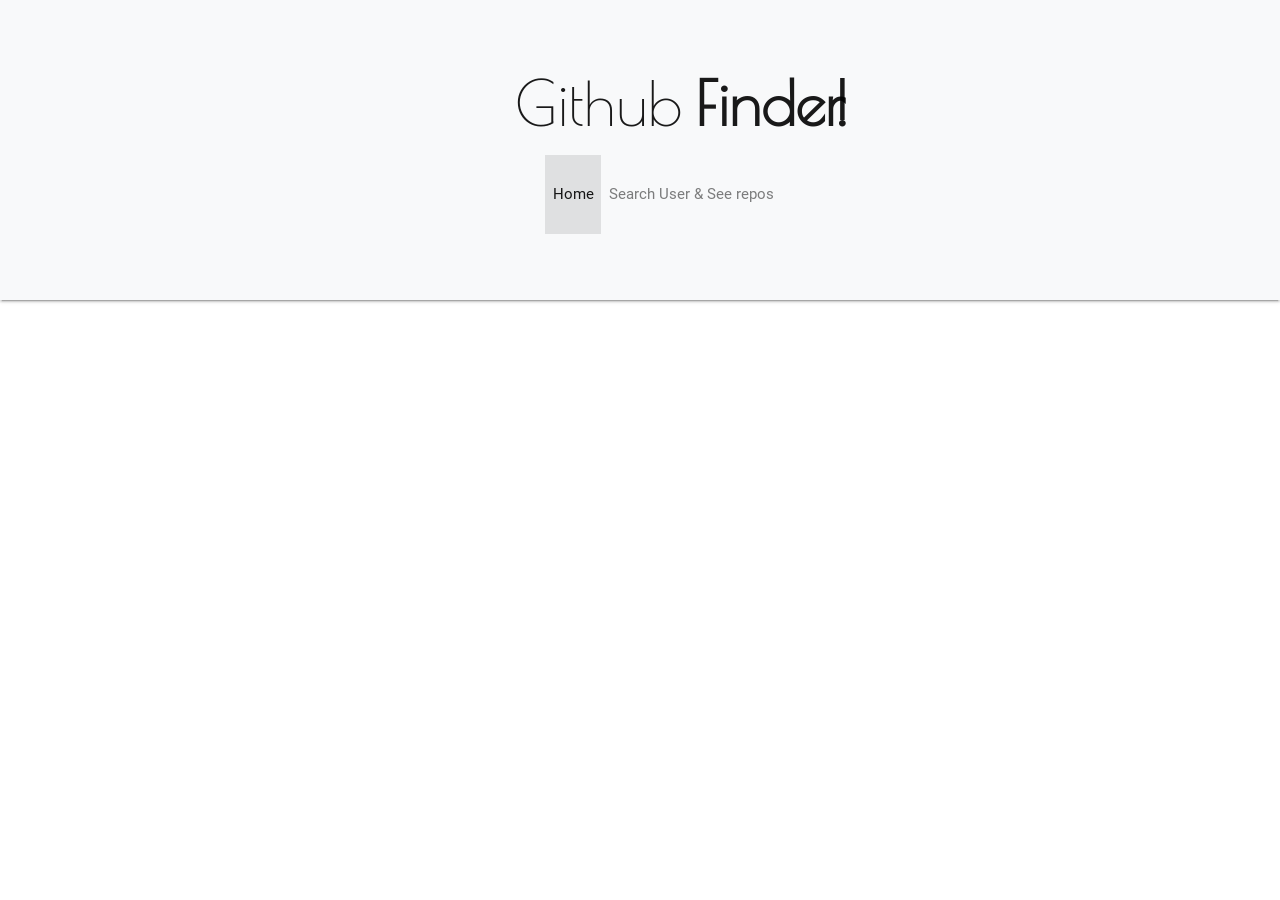
<file: index.html>
<!doctype html>
<html lang="en">
<head>
  <meta charset="utf-8">
  <title>GithubSearch</title>
  <base href="https://timothy12maisha.github.io/git-new-searcher/">  <meta name="viewport" content="width=device-width, initial-scale=1">
  <link href="https://fonts.googleapis.com/css?family=Dancing+Script|Pacifico&display=swap" rel="stylesheet">
  <link href="https://fonts.googleapis.com/css?family=Poiret+One&display=swap" rel="stylesheet">
  <link href="https://fonts.googleapis.com/icon?family=Material+Icons" rel="stylesheet">
  <link rel="icon" type="image/x-icon" href="favicon.ico">
  <link rel="stylesheet" href="https://stackpath.bootstrapcdn.com/bootstrap/4.3.1/css/bootstrap.min.css" integrity="sha384-ggOyR0iXCbMQv3Xipma34MD+dH/1fQ784/j6cY/iJTQUOhcWr7x9JvoRxT2MZw1T" crossorigin="anonymous">
<link rel="stylesheet" href="styles.6a0dcf2167042b56db3a.css"></head>
<body>
  <app-root></app-root>
<script src="polyfills-es5.517f1d5415025b3e9b1a.js" nomodule defer></script><script src="polyfills-es2015.d3e61f0dd2b58e518eca.js" type="module"></script><script src="scripts.70a6412b0712df4356f7.js" defer></script><script src="runtime-es2015.b948044840398824f16e.js" type="module"></script><script src="main-es2015.84ea2dc9b72d2610ac4e.js" type="module"></script><script src="runtime-es5.b948044840398824f16e.js" nomodule defer></script><script src="main-es5.84ea2dc9b72d2610ac4e.js" nomodule defer></script></body>
</html>
</file>
